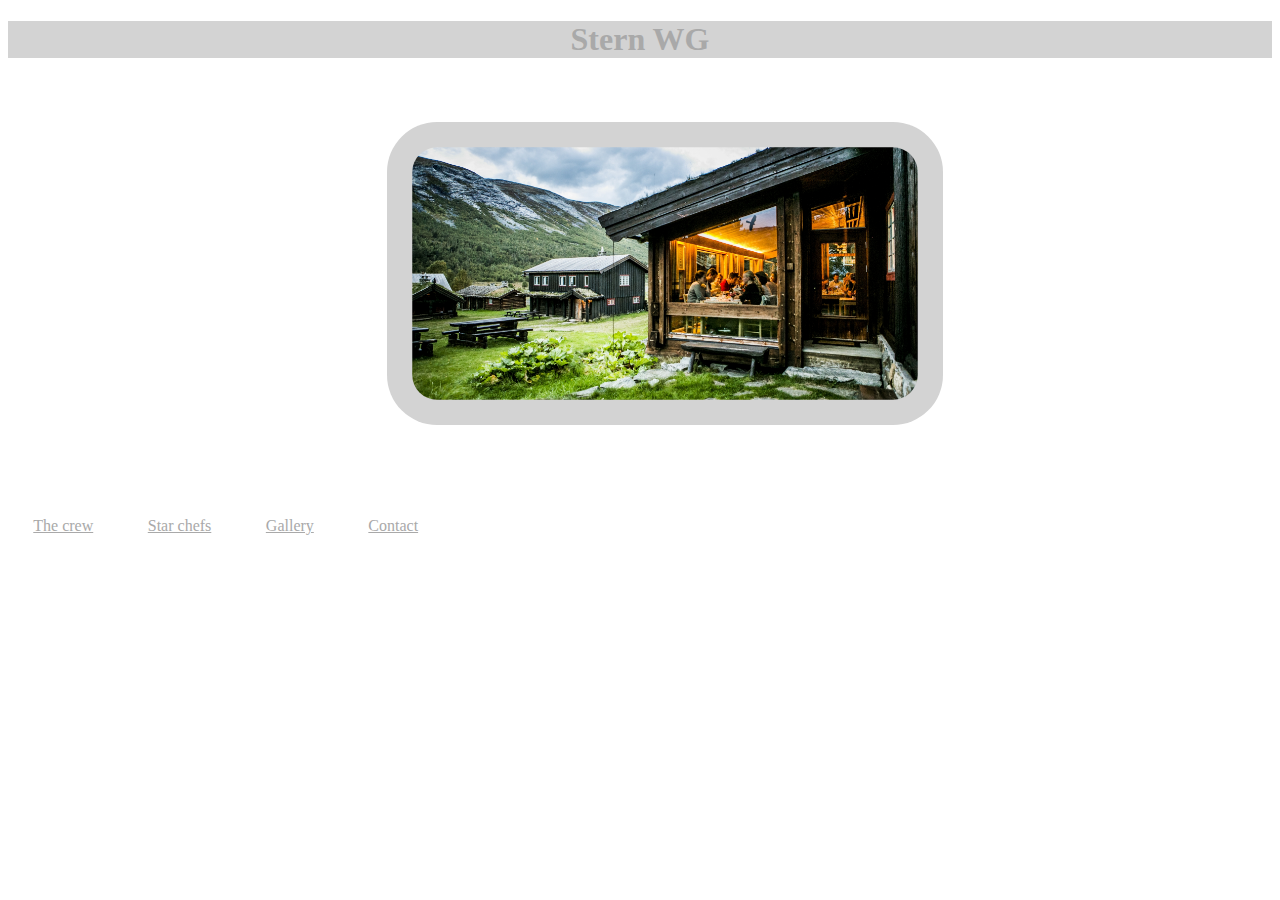
<file: src/index.html>
<!--Project 0: Homepage-->
<!DOCTYPE html>
<html>
    <head>
        <title>Stern WG</title>
        <link rel="stylesheet" href="styles/stylesheet.css">
    </head>
    <body>
        <h1>Stern WG</h1>
        <img src="../img/house.jpg" class="small-img">
        <div class="link-space">
          <a href="theCrew.html">The crew</a>
          <a href="starChefs.html">Star chefs</a>
          <a href="gallery.html">Gallery</a>
          <a href="contact.html">Contact</a>
      </div>
    </body>
</html>
</file>
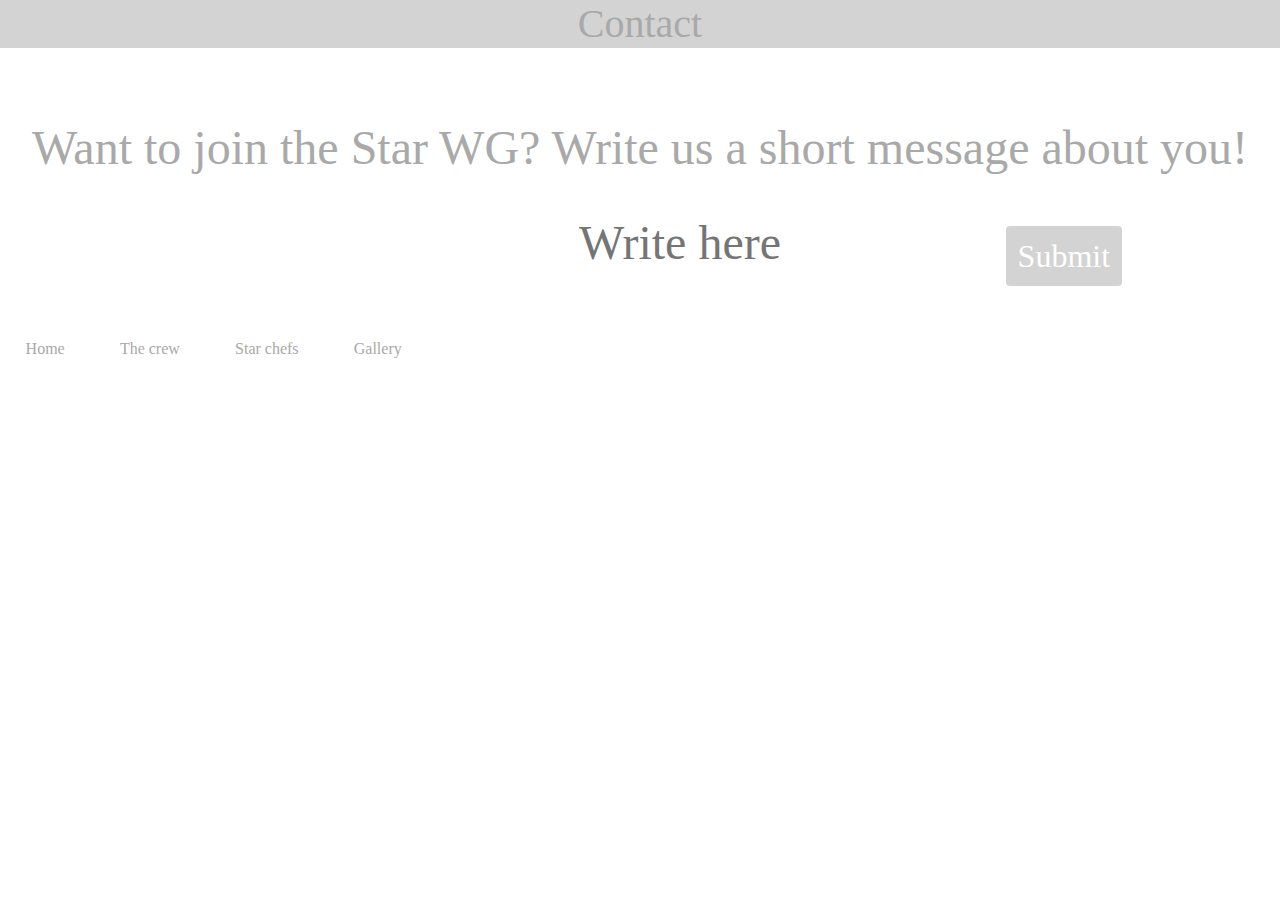
<file: src/contact.html>
<!--Project 0: Third page-->
<!DOCTYPE html>
<html>
    <head>
        <title>Contact</title>
        <link rel="stylesheet" href="https://stackpath.bootstrapcdn.com/bootstrap/4.3.1/css/bootstrap.min.css" integrity="sha384-ggOyR0iXCbMQv3Xipma34MD+dH/1fQ784/j6cY/iJTQUOhcWr7x9JvoRxT2MZw1T" crossorigin="anonymous">
        <link rel="stylesheet" href="styles/stylesheet.css">
    </head>
    <body>
      <h1>Contact</h1>

      <p id="Contact-text">Want to join the Star WG? Write us a short message about you!</p>

      <form>
        <input id="Contact-message" type="text" name="Message" placeholder="Write here"></input>
        <a class="btn btn-primary" href="messageSubmit.html" role="button">Submit</a>
      </form>

      <div class=link-space>
        <a href="index.html">Home</a>
        <a href="theCrew.html">The crew</a>
        <a href="starChefs.html">Star chefs</a>
        <a href="gallery.html">Gallery</a>
      </div>
      <script src="https://code.jquery.com/jquery-3.3.1.slim.min.js" integrity="sha384-q8i/X+965DzO0rT7abK41JStQIAqVgRVzpbzo5smXKp4YfRvH+8abtTE1Pi6jizo" crossorigin="anonymous"></script>
      <script src="https://cdnjs.cloudflare.com/ajax/libs/popper.js/1.14.7/umd/popper.min.js" integrity="sha384-UO2eT0CpHqdSJQ6hJty5KVphtPhzWj9WO1clHTMGa3JDZwrnQq4sF86dIHNDz0W1" crossorigin="anonymous"></script>
      <script src="https://stackpath.bootstrapcdn.com/bootstrap/4.3.1/js/bootstrap.min.js" integrity="sha384-JjSmVgyd0p3pXB1rRibZUAYoIIy6OrQ6VrjIEaFf/nJGzIxFDsf4x0xIM+B07jRM" crossorigin="anonymous"></script>
    </body>
</html>
</file>
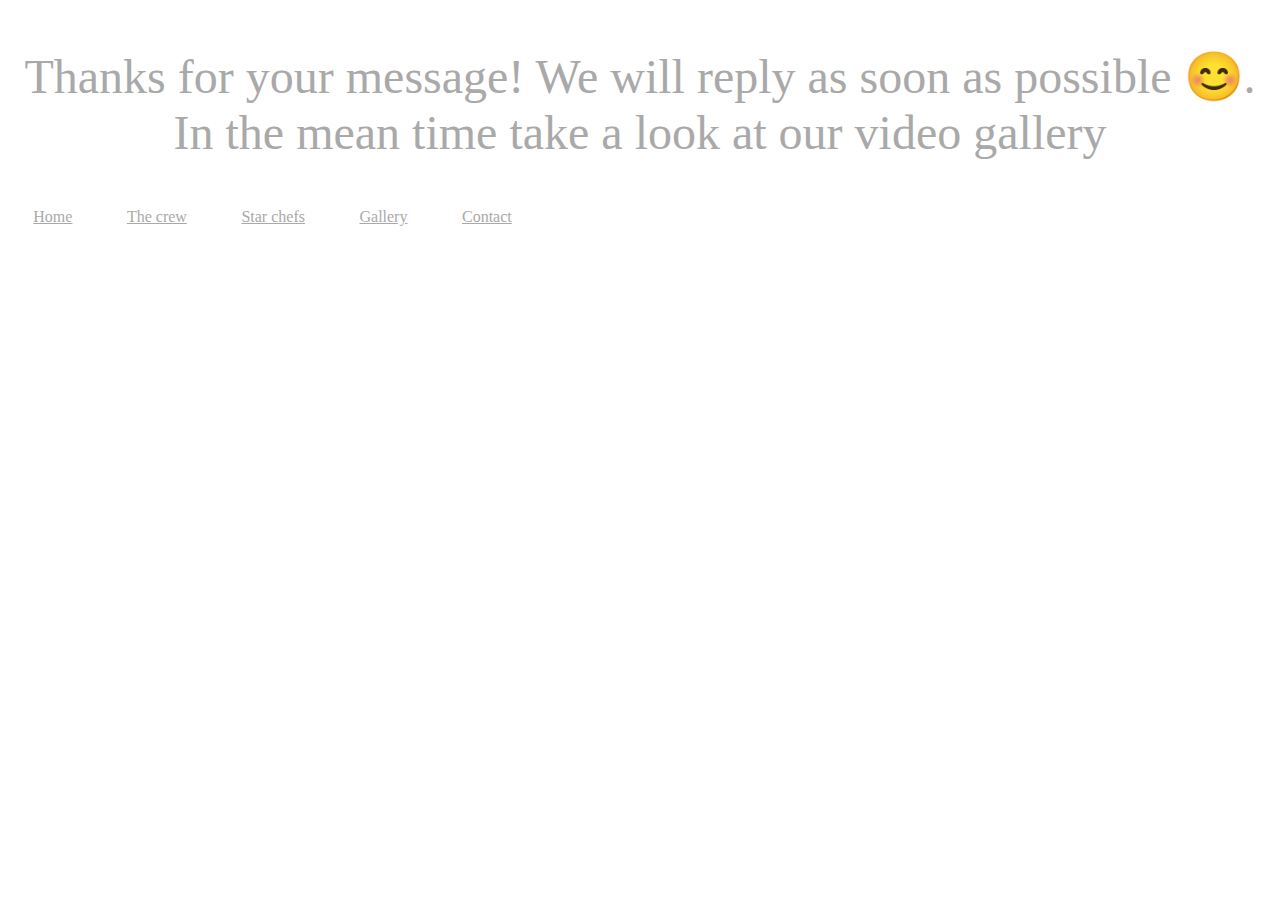
<file: src/messageSubmit.html>
<!--message submit page -->
<!DOCTYPE html>
<html>
    <head>
        <title>Contact</title>
        <link rel="stylesheet" href="styles/stylesheet.css">
    </head>
    <body>
      <div id="nesting-example">
        <p id="Thanks">Thanks for your message! We will reply as soon as possible &#128522;. In the mean time take a look at our video gallery</p>
      </div>

      <div class=link-space>
        <a href="index.html">Home</a>
        <a href="theCrew.html">The crew</a>
        <a href="starChefs.html">Star chefs</a>
        <a href="gallery.html">Gallery</a>
        <a href="contact.html">Contact</a>
      </div>
    </body>
</html>
</file>
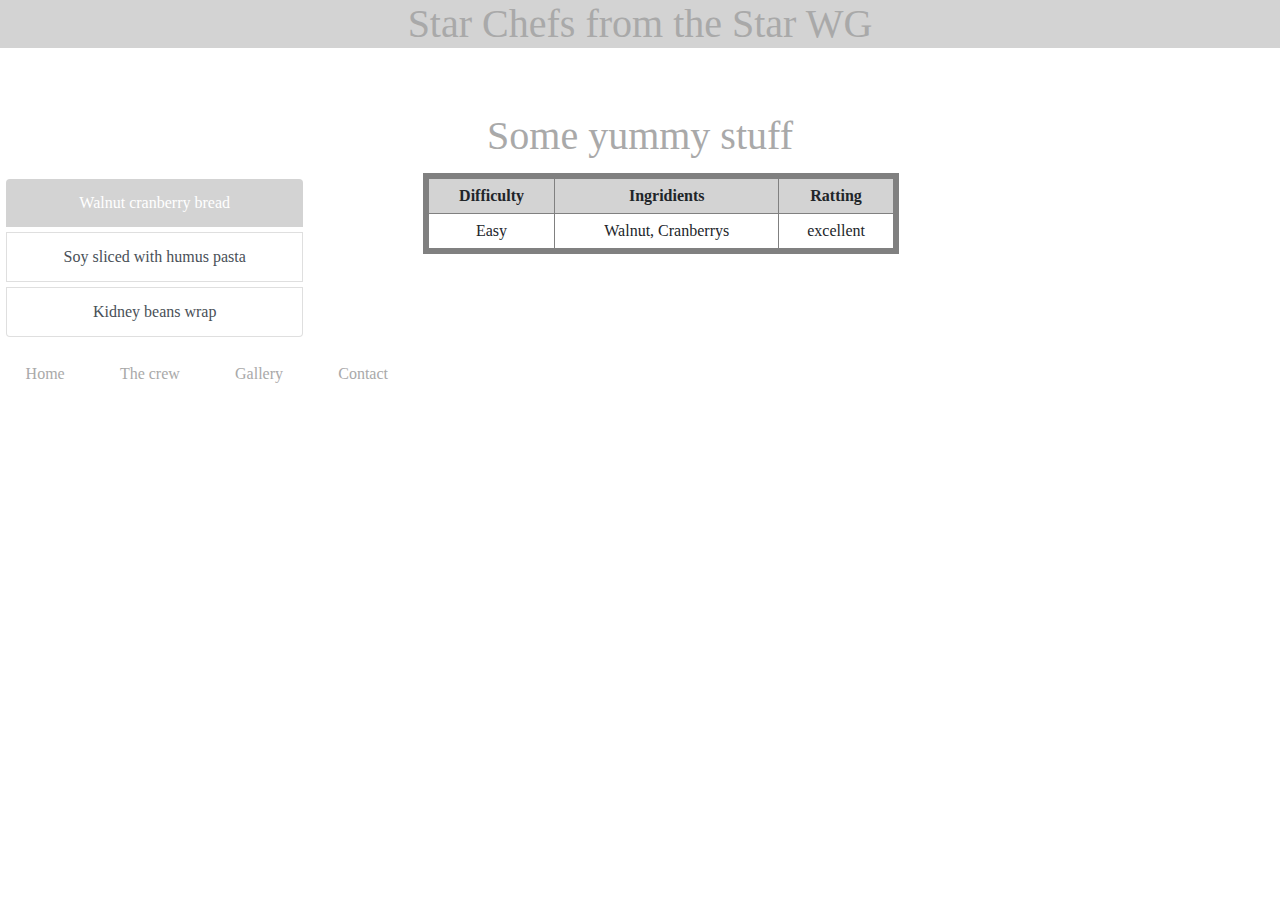
<file: src/starChefs.html>
<!--Project 0: Second page-->
<!DOCTYPE html>
<html>
    <head>
        <title>Star Chefs</title>
        <link rel="stylesheet" href="https://stackpath.bootstrapcdn.com/bootstrap/4.3.1/css/bootstrap.min.css" integrity="sha384-ggOyR0iXCbMQv3Xipma34MD+dH/1fQ784/j6cY/iJTQUOhcWr7x9JvoRxT2MZw1T" crossorigin="anonymous">
        <link rel="stylesheet" href="styles/stylesheet.css">
    </head>
    <body>
      <h1 class="long-title"></h1>
      <h1 class="subtitle">Some yummy stuff</h1>
      <div class="row">
        <div class="col-3">
          <div class="list-group" id="list-tab" role="tablist">
            <a class="list-group-item list-group-item-action active" id="Walnut-cranberry-bread" data-toggle="list" href="#table-walnut-cranberry-bread" role="tab" aria-controls="table-walnut-cranberry-bread">Walnut cranberry bread</a>
            <a class="list-group-item list-group-item-action" id="Soy-Sliced-with-Humus-pasta" data-toggle="list" href="#table-Soy-Sliced-with-Humus-pasta" role="tab" aria-controls="table-Soy-Sliced-with-Humus-pasta">Soy sliced with humus pasta</a>
            <a class="list-group-item list-group-item-action" id="Kidney-beans-wrap" data-toggle="list" href="#table-Kidney-beans-wrap" role="tab" aria-controls="table-Kidney-beans-wrap">Kidney beans wrap</a>
          </div>
        </div>
        <div class="col-9">
          <div class="tab-content" id="nav-tabContent">
            <div class="tab-pane fade show active" id="table-walnut-cranberry-bread" role="tabpanel" aria-labelledby="Walnut-cranberry-bread">
              <table>
                <tr>
                  <th>Difficulty</th>
                  <th>Ingridients</th>
                  <th>Ratting</th>
                </tr>
                <tr>
                  <td>Easy</td>
                  <td>Walnut, Cranberrys</td>
                  <td>excellent</td>
                </tr>
              </table>
            </div>
            <div class="tab-pane fade" id="table-Soy-Sliced-with-Humus-pasta" role="tabpanel" aria-labelledby="Soy-Sliced-with-Humus-pasta">
              <table>
                <tr>
                  <th>Difficulty</th>
                  <th>Ingridients</th>
                  <th>Ratting</th>
                </tr>
                <tr>
                  <td>Easy</td>
                  <td>Soy, Humus, Pasta</td>
                  <td>More than excellent</td>
                </tr>
              </table>
            </div>
            <div class="tab-pane fade" id="table-Kidney-beans-wrap" role="tabpanel" aria-labelledby="Kidney-beans-wrap">
              <table>
                <tr>
                  <th>Difficulty</th>
                  <th>Ingridients</th>
                  <th>Ratting</th>
                </tr>
                <tr>
                  <td>Easy</td>
                  <td>Kidney beans, wrap and stuff</td>
                  <td>More than excellent</td>
                </tr>
              </table>
            </div>
          </div>
        </div>
      </div>

      <div class="link-space">
        <a href="index.html">Home</a>
        <a href="theCrew.html">The crew</a>
        <a href="gallery.html">Gallery</a>
        <a href="contact.html">Contact</a>
      </div>
        <script src="https://code.jquery.com/jquery-3.3.1.slim.min.js" integrity="sha384-q8i/X+965DzO0rT7abK41JStQIAqVgRVzpbzo5smXKp4YfRvH+8abtTE1Pi6jizo" crossorigin="anonymous"></script>
        <script src="https://cdnjs.cloudflare.com/ajax/libs/popper.js/1.14.7/umd/popper.min.js" integrity="sha384-UO2eT0CpHqdSJQ6hJty5KVphtPhzWj9WO1clHTMGa3JDZwrnQq4sF86dIHNDz0W1" crossorigin="anonymous"></script>
        <script src="https://stackpath.bootstrapcdn.com/bootstrap/4.3.1/js/bootstrap.min.js" integrity="sha384-JjSmVgyd0p3pXB1rRibZUAYoIIy6OrQ6VrjIEaFf/nJGzIxFDsf4x0xIM+B07jRM" crossorigin="anonymous"></script>
    </body>
</html>
</file>
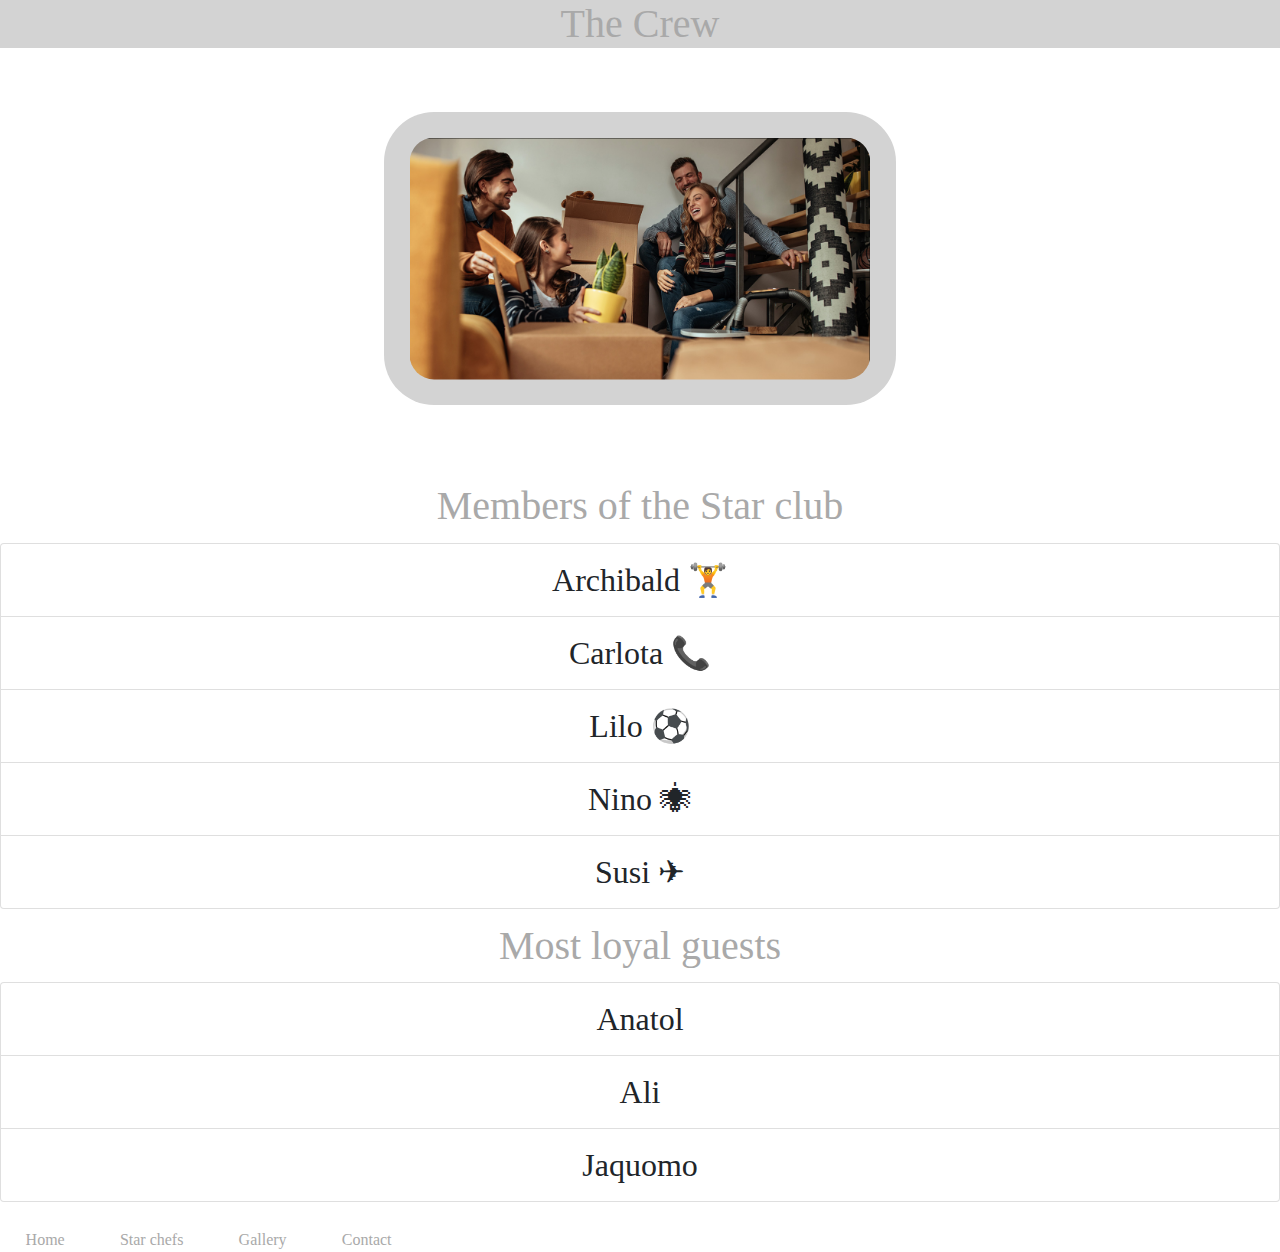
<file: src/theCrew.html>
<!--Project 0: First page-->
<!DOCTYPE html>
<html>
    <head>
        <title>The Crew</title>
        <link rel="stylesheet" href="https://stackpath.bootstrapcdn.com/bootstrap/4.3.1/css/bootstrap.min.css" integrity="sha384-ggOyR0iXCbMQv3Xipma34MD+dH/1fQ784/j6cY/iJTQUOhcWr7x9JvoRxT2MZw1T" crossorigin="anonymous">
        <link rel="stylesheet" href="styles/stylesheet.css">
    </head>
    <body>
        <h1>The Crew</h1>
        <img src="../img/roommates.png" class="small-img">

        <h1 class="subtitle">Members of the Star club</h1>
        <div class="member-list">
          <ul class="list-group">
            <li class="list-group-item">Archibald &#127947;</li>
            <li class="list-group-item">Carlota &#128222;</li>
            <li class="list-group-item">Lilo &#9917;</li>
            <li class="list-group-item">Nino &#128375;</li>
            <li class="list-group-item">Susi &#9992;</li>
          </ul>
        </div>

        <h1 class="subtitle">Most loyal guests</h1>
        <div class="member-list">
          <ul class="list-group">
            <li class="list-group-item">Anatol</li>
            <li class="list-group-item">Ali</li>
            <li class="list-group-item">Jaquomo</li>
          </ul>
        </div>

        <div class=link-space>
          <a href="index.html">Home</a>
          <a href="starChefs.html">Star chefs</a>
          <a href="gallery.html">Gallery</a>
          <a href="contact.html">Contact</a>
        </div>
    </body>
</html>
</file>
<file: src/styles/stylesheet.css>
/*SASS Stylesheet*/
/*change fint family for every text!*/
/*$color: green;*/
body {
  font-family: "Bradley Hand ITC";
}

.subtitle, h1 {
  text-align: center;
  color: darkGrey;
}

h1 {
  background-color: lightGrey;
  margin-bottom: 5%;
}

@media (min-width: 500px) {
  .long-title::before {
    content: "Star Chefs from the Star WG";
  }
}
@media (max-width: 499px) {
  .long-title::before {
    content: "Star Chefs";
  }
}
.subtitle {
  background-color: White;
  margin-bottom: 0;
  margin: 1% 0 1% 0;
}

.small-img, .large-img {
  background-color: lightGrey;
  border-radius: 50px;
  padding: 2%;
}

.large-img {
  width: 20%;
  margin: 0 40% 0 40%;
}

.small-img {
  width: 40%;
  margin: 0 30% 5% 30%;
}

video {
  margin: 0 35% 5% 35%;
  padding: 2%;
  background-color: lightGrey;
  border-radius: 0 50px 0 50px;
}

table {
  font-family: "Calibri";
  border: 6px grey solid;
  border-collapse: collapse;
  width: 50%;
  margin-left: 10%;
}

th, td {
  border: 1px solid grey;
  padding: 5px;
  text-align: center;
}

th {
  background-color: lightGrey;
}

a {
  color: darkGrey;
  margin: 2% 2%;
}

a:hover {
  color: hotpink;
}

.link-space {
  margin-top: 2%;
}

.list-group-item.list-group-item-action.active {
  background-color: lightGrey;
  border: none;
}

.member-list, .list-group-item {
  text-align: center;
  font-family: "Calibri";
}

.member-list {
  font-size: 200%;
}

.btn.btn-primary {
  font-size: 200%;
  background-color: lightGrey;
  border: none;
}

#Contact-message, #Contact-text {
  color: darkGrey;
  font-size: 300%;
}

#nesting-example p, #Contact-message, #Contact-text {
  text-align: center;
}

#Contact-message {
  margin-left: 30%;
  border: none;
}

#nesting-example p {
  color: darkGrey;
  font-size: 300%;
}

/*# sourceMappingURL=stylesheet.css.map */
</file>
